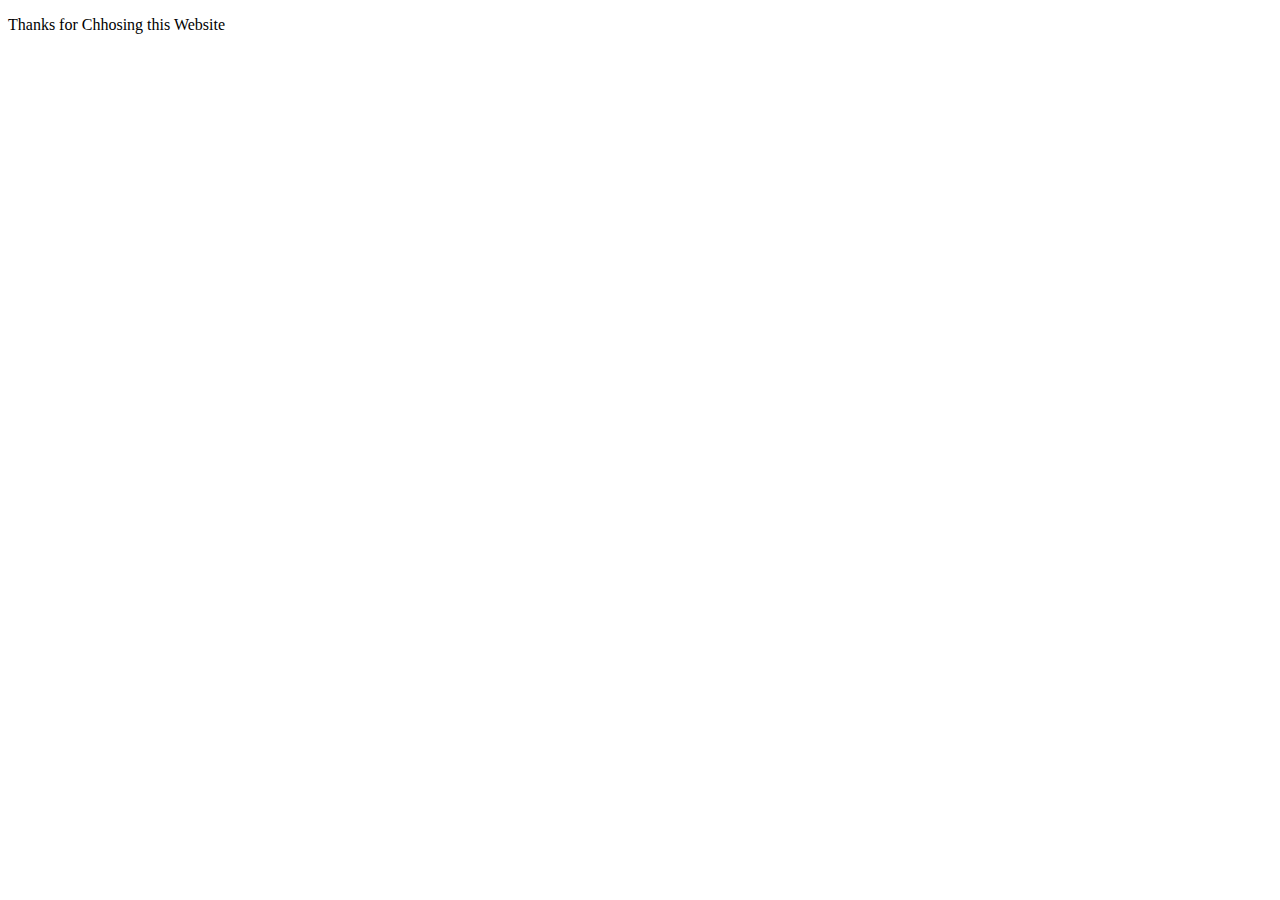
<file: AboutUs.html>
<!DOCTYPE html>
<html lang="en">
<head>
    <meta charset="UTF-8">
    <meta http-equiv="X-UA-Compatible" content="IE=edge">
    <meta name="viewport" content="width=device-width, initial-scale=1.0">
    <title>AboutUs</title>
</head>
<body>
    <P>Thanks for Chhosing this Website</P>
</body>
</html>
</file>
